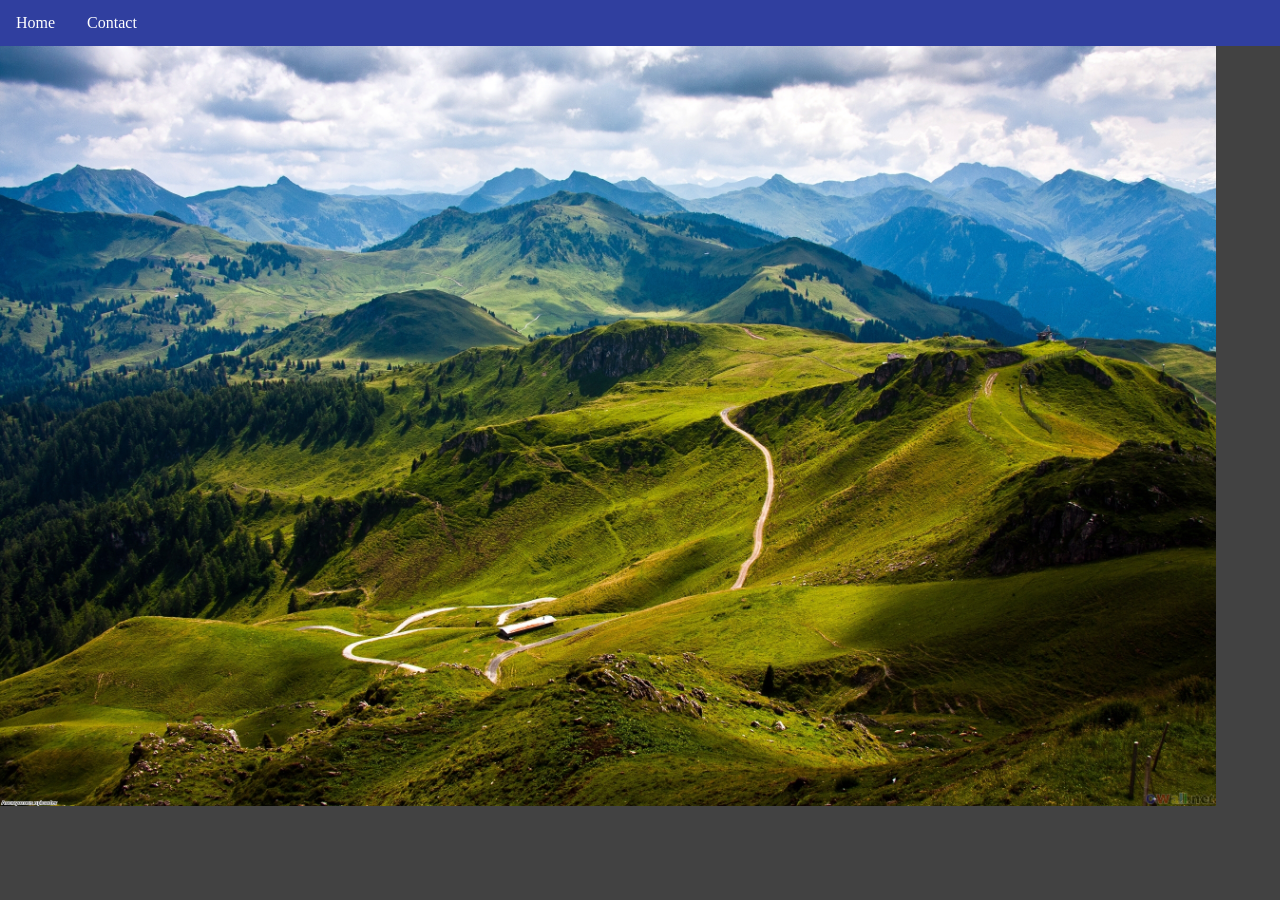
<file: index.html>
<!doctype html>
<html>
    <head>
        <link rel="stylesheet" type="text/css" href="style.css">
    </head>
	<body>
	  <navbar>
	    <ul>
	      <li> <a href="https://pipsqueaker.github.io"> Home </a> </li>
	      <li> <a href="https://pipsqueaker.github.io/conact"> Contact </a> </li>
	    </ul>
	  </navbar>
	  <main>
        <imgdiv>
            <img id="foomg" src="Thign.jpg">
        <imgdiv>

	    <content>
	      Hi! My name is Anish Moorthy. I'm a CS major at Georgia Tech, set to (hopefully) graduate in 2020. Coding has been a hobby of mine for over four years now. Things I like things such as artificial intelligence, computer vision, natural language processing, games, and a whole bunch of other stuff. My dislikes are as follows: coding websites.

	Have fun looking around! 
	    </content>
	  </main>
	</body>
</html>
</file>
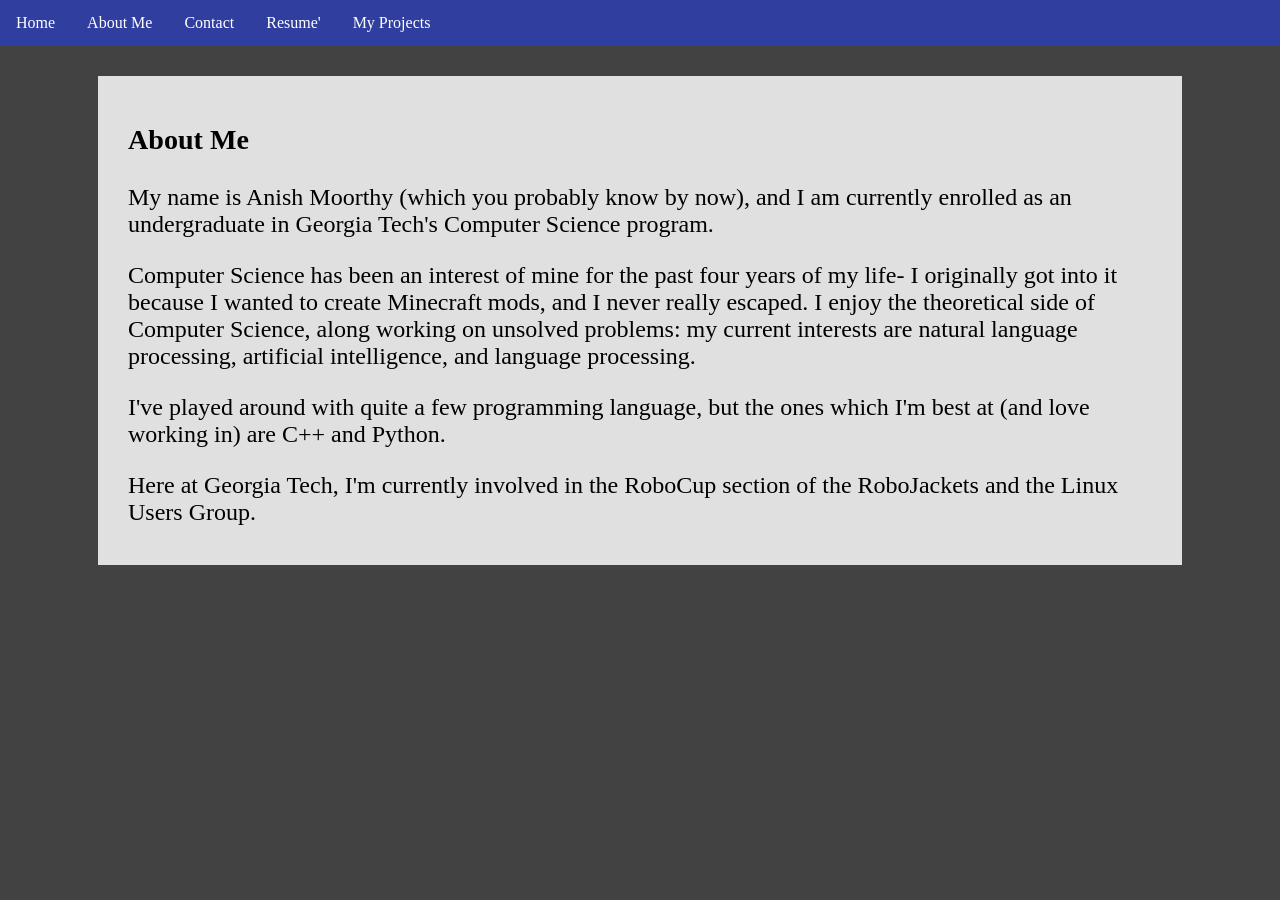
<file: AboutMe.html>
<!doctype html>
<html>
    <head>
        <link rel="stylesheet" type="text/css" href="style.css">
    </head>
	<body">
	  <div class = "navbar">
	    <ul>
	      <li> <a href="https://pipsqueaker.github.io"> Home </a> </li>
          <li> <a href="https://pipsqueaker.github.io/AboutMe.html"> About Me </a></li>
	      <li> <a href="https://pipsqueaker.github.io/ContactInfo.html"> Contact </a> </li>
          <li> <a href="https://pipsqueaker.github.io/Resume_AnishMoorthy.pdf"> Resume' </a> </li>
            <li><a href="https://pipsqueaker.github.io/MyProjects.html">My Projects</a></li>
	    </ul>
	  </navbar>
	  <div class="bio_main">
        <div class="About_Me">
            <p><h3>About Me</h3></p>
            <p>My name is Anish Moorthy (which you probably know by now), and I am currently enrolled as an undergraduate in Georgia Tech's Computer Science program.</p><p>Computer Science has been an interest of mine for the past four years of my life- I originally got into it because I wanted to create Minecraft mods, and I never really escaped. I enjoy the theoretical side of Computer Science, along working on unsolved problems: my current interests are natural language processing, artificial intelligence, and language processing.</p><p>I've played around with quite a few programming language, but the ones which I'm best at (and love working in) are C++ and Python.</p><p>Here at Georgia Tech, I'm currently involved in the RoboCup section of the RoboJackets and the Linux Users Group.</p><p> </p>
        </div>
	  </main>
	</body>
</html>
</file>
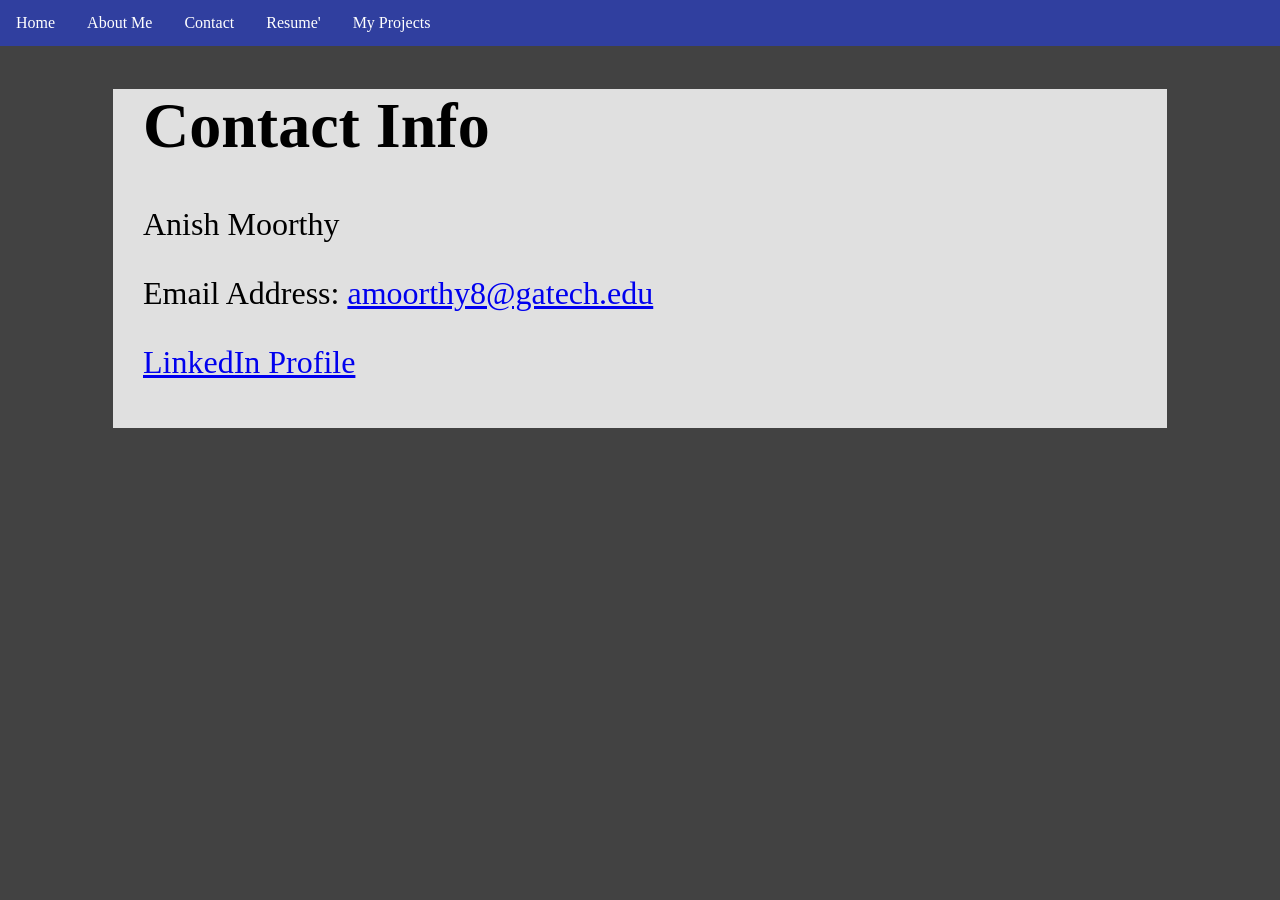
<file: ContactInfo.html>
<!doctype html>
<html>
    <head>
        <link rel="stylesheet" type="text/css" href="style.css">
    </head>
	<body>
	  <div class = "navbar">
	    <ul>
	      <li> <a href="https://pipsqueaker.github.io"> Home </a> </li>
          <li> <a href="https://pipsqueaker.github.io/AboutMe.html"> About Me </a></li>
	      <li> <a href="https://pipsqueaker.github.io/ContactInfo.html"> Contact </a> </li>
          <li> <a href="https://pipsqueaker.github.io/Resume_AnishMoorthy.pdf"> Resume' </a> </li>
            <li><a href="https://pipsqueaker.github.io/MyProjects.html">My Projects</a></li>
	    </ul>
	  </navbar>
	  <div class="main_contact">
        <p><h1>Contact Info</h1></p>
        <p>Anish Moorthy</p>
        <p>Email Address: <a href="amoorthy8@gatech.edu">amoorthy8@gatech.edu</a></p>
        <p><a href="www.linkedin.com/in/anish-m-a4724b104">LinkedIn Profile</a></p>
	  </main>
	</body>
</html>
</file>
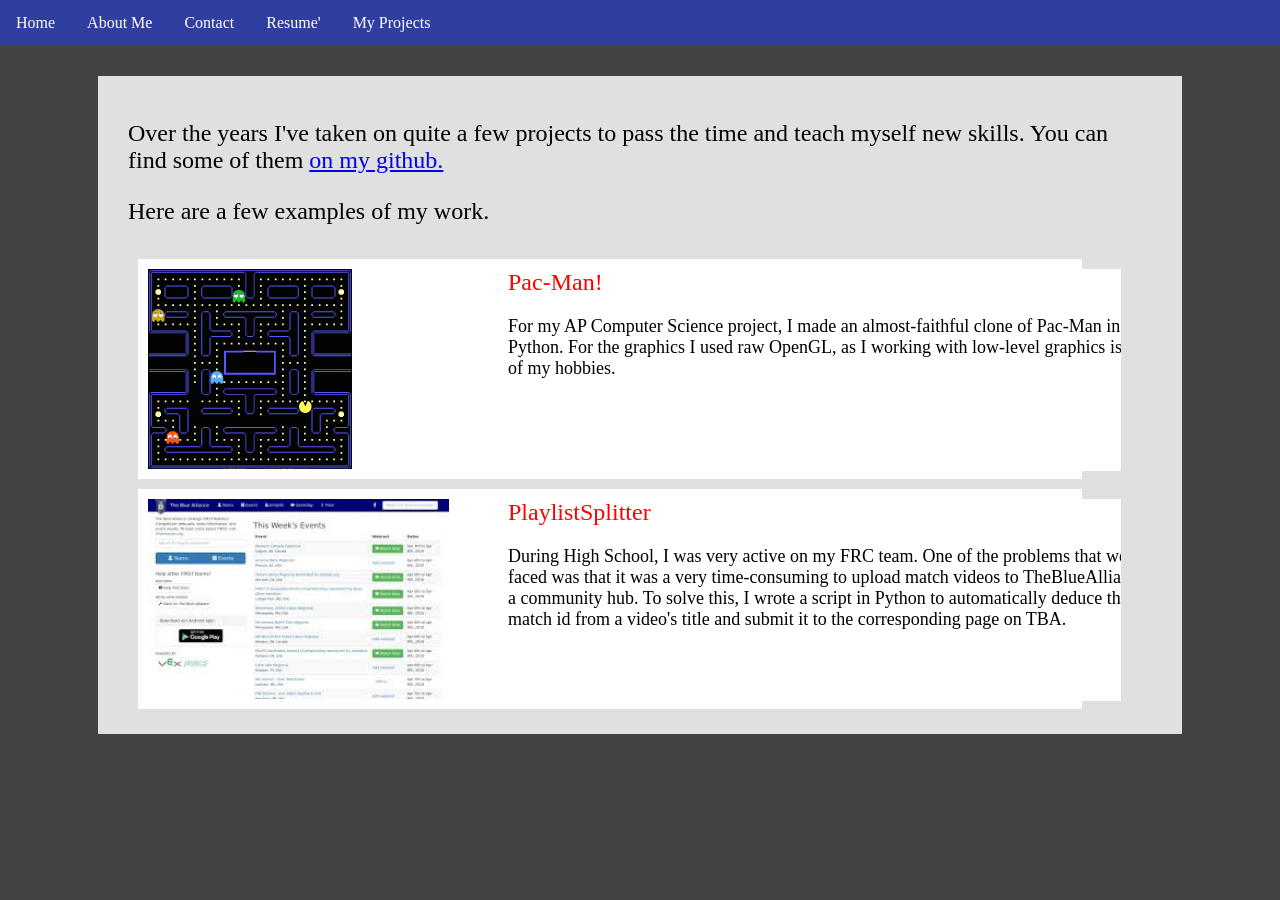
<file: MyProjects.html>
<!doctype html>
<html>
    <head>
        <link rel="stylesheet" type="text/css" href="style.css">
    </head>
	<body">
	  <div class = "navbar">
	    <ul>
	      <li> <a href="https://pipsqueaker.github.io"> Home </a> </li>
          <li> <a href="https://pipsqueaker.github.io/AboutMe.html"> About Me </a></li>
	      <li> <a href="https://pipsqueaker.github.io/ContactInfo.html"> Contact </a> </li>
          <li> <a href="https://pipsqueaker.github.io/Resume_AnishMoorthy.pdf"> Resume' </a> </li>
            <li><a href="https://pipsqueaker.github.io/MyProjects.html">My Projects</a></li>
	    </ul>
	  </navbar>
	  <div class="main" id="projects_main">
        <div id="mainpagecontainer">
            <p>Over the years I've taken on quite a few projects to pass the time and teach myself new skills. You can find some of them <a href="https://github.com/pipsqueaker">on my github.</a></p>
        <p>Here are a few examples of my work.</p>
        <ul class="ProUl">
                <li class="ProjectListElement">
                    <img class="ProExIm" src="pacman.jpg"></img>
                    <div class="ProText">
                        <div class="ProTitle">                       
                                <a href="https://github.com/pipsqueaker/pacman">Pac-Man!</a>
                        </div>
                        <div class="ProDesc">For my AP Computer Science project, I made an almost-faithful clone of Pac-Man in Python. For the graphics I used raw OpenGL, as I working with low-level graphics is one of my hobbies.</div>
                    </div>
                </li>
            <li class="ProjectListElement">
                    <img class="ProExIm" src="tba.jpeg"></img>
                <div class="ProText">
                    <div class="ProTitle">
                       <a href="https://github.com/pipsqueaker/playlistsplitter">PlaylistSplitter</a>
                    </div>
                    <div class="ProDesc">During High School, I was very active on my FRC team. One of the problems that we faced was that it was a very time-consuming to upload match videos to TheBlueAlliance, a community hub. To solve this, I wrote a script in Python to automatically deduce the match id from a video's title and submit it to the corresponding page on TBA.</div>
                </div>
            </li>
        </ul>
        </div>
	  </main>
	</body>
</html>
</file>
<file: style.css>
body {
    margin:0;
    background-color: #424242;
    height: 100%;
    font-family: roboto;
}
.main {
    font-size: 200%;
    margin: 20px;
    width: 80%;
    height: 100%;
    text-align: left;
    margin-left: auto;
    margin-right: auto;
    background-color: #E0E0E0;
}

#projects_main {
    font-size: 150%;
    margin: auto;
    margin-top: 30px;
    width: 80%;
    text-align: left;
    background-color: #E0E0E0;
    padding-top: 20px;
    padding-left: 30px;
    padding-right: 30px;
    padding-bottom: 15px;
}

#mainpagecontainer {
    position: relative;
    display: block;
    height: 100%;
    margin: 0 auto;
    margin-bottom: 0px;
    backgroud-color: #E0E0E0;
}

#in_image {
    position: absolute;
    font-size: 60%;
    top: 10px;
    left: 10px;
    background-color: rgba(255, 255, 255, .5);
    padding: 20px;
    width: 27%;
    height: 650px;
    float: left;
}
.bio_main {
    font-size: 150%;
    margin: auto;
    margin-top: 30px;
    width: 80%;
    text-align: left;
    background-color: #E0E0E0;
    padding-top: 20px;
    padding-left: 30px;
    padding-right: 30px;
    padding-bottom: 15px;
}
.main_contact {
    font-size: 200%;
    margin: auto;
    width: 80%;
    text-align: left;
    background-color: #E0E0E0;
    padding-left: 30px;
    padding-right: auto;
    padding-bottom: 15px;
}

#foomg {
    position: absolute;
    width: 95%;
    height: auto;
}

content {
    display: block;
    padding: 30px;
    font-size: 75%;
}

.ProUl {
    background-color: #E0E0E0;
    width: 95%;
    list-style-type: none;
    padding: 10px;
    padding-top: 0;
    margin 0 auto;
}

.ProUl a {
    color: red;
    display:inline;
    margin:0;
    padding:0;
}

.ProUl a:hover {
    background-color: #E0E0E0;
}
.ProUl a:active {
    background-color: #E0E0E0;
}
.ProjectListElement {
    background-color: white;    
    margin-top: 10px;
    position: relative;
    margin 0 auto;
    outline: black;
    width: 95%;
    height: 200px;
    padding: 10px;
}
.ProExIm {
    float: left;
    height: 100%;
}
.ProText {
    position: absolute;
    left: 350px;
    width: 650px;
    background-color: white;
    float: left;
    padding-left: 20px;
    padding-right: 5px;
    height: 92%;
}
.ProTitle {
    font-size: 100%;
}
.ProDesc {
    padding-top: 20px;
    font-size: 75%;
}

ul {
    list-style-type: none;
    margin: 0;
    padding: 0;
    overflow: hidden;
    background-color: #303f9f;
    top: 0;
    width: 100%;
}

li {
    float: left;
}

li a {
    display: block;
    color: white;
    text-align: center;
    padding: 14px 16px;
    text-decoration: none;
}

li a:hover:not(.active) {
    background-color: #1a237e;
}

.active {
    background-color: #0d47a1;
}
</file>
